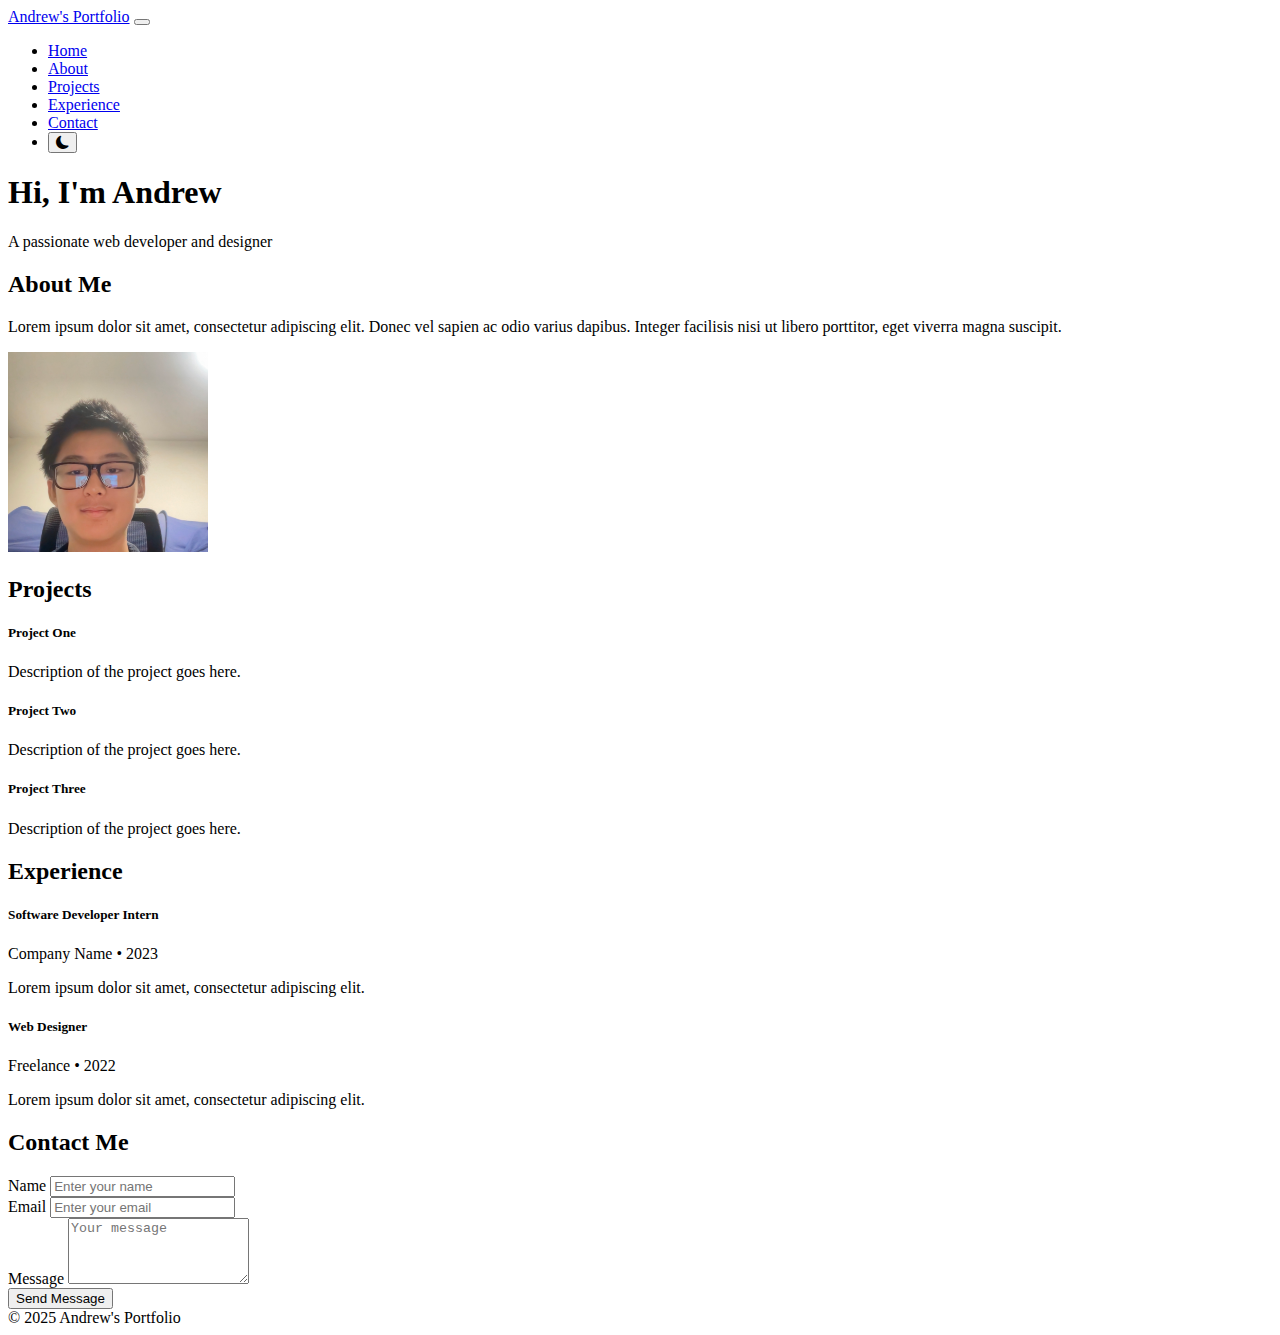
<file: week1/index.html>
<!DOCTYPE html><html lang="en"> <head> <meta charset="UTF-8" /> <meta name="viewport" content="width=device-width, initial-scale=1.0" /> <title>My Portfolio Website</title> <link rel="preconnect" href="https://fonts.googleapis.com" /> <link rel="preconnect" href="https://fonts.gstatic.com" crossorigin /> <link href="https://fonts.googleapis.com/css2?family=Ubuntu:wght@300;400;500;700&display=swap" rel="stylesheet" /> <link href="https://cdn.jsdelivr.net/npm/bootstrap@5.3.8/dist/css/bootstrap.min.css" rel="stylesheet" integrity="sha384-sRIl4kxILFvY47J16cr9ZwB07vP4J8+LH7qKQnuqkuIAvNWLzeN8tE5YBujZqJLB" crossorigin="anonymous" /> <link href="https://cdn.jsdelivr.net/npm/bootstrap-icons@1.11.1/font/bootstrap-icons.css" rel="stylesheet" /> <link href="style.css" rel="stylesheet" /> </head> <body> <header>
    <nav class="navbar navbar-expand-lg bg-body-tertiary shadow-sm fixed-top bg-body-tertiary"> <div class="container"> <a class="navbar-brand fw-bold" href="#">Andrew's Portfolio</a> <button class="navbar-toggler" type="button" data-bs-toggle="collapse" data-bs-target="#navbarNav" aria-controls="navbarNav" aria-expanded="false" aria-label="Toggle navigation"> <span class="navbar-toggler-icon"></span> </button> <div class="collapse navbar-collapse justify-content-end" id="navbarNav"> <ul class="navbar-nav align-items-center"> <li class="nav-item"><a class="nav-link active" href="#home">Home</a></li> <li class="nav-item"><a class="nav-link" href="#about">About</a></li> <li class="nav-item"><a class="nav-link" href="#projects">Projects</a></li> <li class="nav-item"><a class="nav-link" href="#experience">Experience</a></li> <li class="nav-item"><a class="nav-link" href="#contact">Contact</a></li> <li class="nav-item ms-2"> <button id="darkModeToggle" class="btn btn-outline-dark border-0"> <i class="bi bi-moon-fill fs-5"></i> </button> </li> </ul> </div> </div> </nav> </header> <main> <section id="home" class="container py-5 text-center"> <div class="py-5"> <h1 class="display-4 fw-bold">Hi, I'm Andrew</h1> <p class="lead">A passionate web developer and designer</p> </div> </section>
<section id="about" class="container py-5">
<div class="row align-items-center">
<div class="col-md-6">
<h2 class="fw-bold mb-3">About Me</h2>
<p>Lorem ipsum dolor sit amet, consectetur adipiscing elit. Donec vel sapien ac odio varius dapibus. Integer facilisis nisi ut libero porttitor, eget viverra magna suscipit.</p>
</div>
<div class="col-md-6 text-center">
<div class="rounded-circle bg-secondary" style="width:200px;height:200px;display:inline-block;">
    <img src="profile.jpg" alt="Profile Picture" class="rounded-circle" style="width:200px;height:200px;object-fit:cover;">
</div>
</div>
</div>
</section>

<section id="projects" class="py-5">
<div class="container">
<h2 class="fw-bold text-center mb-5">Projects</h2>
<div class="row g-4">
<div class="col-md-4">
<div class="card h-100">
<div class="card-body">
<h5 class="card-title">Project One</h5>
<p class="card-text">Description of the project goes here.</p>
</div>
</div>
</div>
<div class="col-md-4">
<div class="card h-100">
<div class="card-body">
<h5 class="card-title">Project Two</h5>
<p class="card-text">Description of the project goes here.</p>
</div>
</div>
</div>
<div class="col-md-4">
<div class="card h-100">
<div class="card-body">
<h5 class="card-title">Project Three</h5>
<p class="card-text">Description of the project goes here.</p>
</div>
</div>
</div>
</div>
</div>
</section>

<section id="experience" class="container py-5">
<h2 class="fw-bold text-center mb-5">Experience</h2>
<div class="row">
<div class="col-md-6">
<h5>Software Developer Intern</h5>
<p class="text-muted">Company Name • 2023</p>
<p>Lorem ipsum dolor sit amet, consectetur adipiscing elit.</p>
</div>
<div class="col-md-6">
<h5>Web Designer</h5>
<p class="text-muted">Freelance • 2022</p>
<p>Lorem ipsum dolor sit amet, consectetur adipiscing elit.</p>
</div>
</div>
</section>

<section id="contact" class="py-5">
<div class="container">
<h2 class="fw-bold text-center mb-4">Contact Me</h2>
<form class="mx-auto" style="max-width:600px;">
<div class="mb-3">
<label class="form-label">Name</label>
<input type="text" class="form-control" placeholder="Enter your name">
</div>
<div class="mb-3">
<label class="form-label">Email</label>
<input type="email" class="form-control" placeholder="Enter your email">
</div>
<div class="mb-3">
<label class="form-label">Message</label>
<textarea class="form-control" rows="4" placeholder="Your message"></textarea>
</div>
<button type="submit" class="btn btn-dark w-100">Send Message</button>
</form>
</div>
</section>
</main> <footer class="text-center py-4 small text-muted"> © 2025 Andrew's Portfolio </footer> <script src="https://cdn.jsdelivr.net/npm/@popperjs/core@2.11.8/dist/umd/popper.min.js" integrity="sha384-I7E8VVD/ismYTF4hNIPjVp/Zjvgyol6VFvRkX/vR+Vc4jQkC+hVqc2pM8ODewa9r" crossorigin="anonymous"></script> <script src="https://cdn.jsdelivr.net/npm/bootstrap@5.3.8/dist/js/bootstrap.min.js" integrity="sha384-G/EV+4j2dNv+tEPo3++6LCgdCROaejBqfUeNjuKAiuXbjrxilcCdDz6ZAVfHWe1Y" crossorigin="anonymous"></script> <script src="script.js"></script></body> </html>
</file>
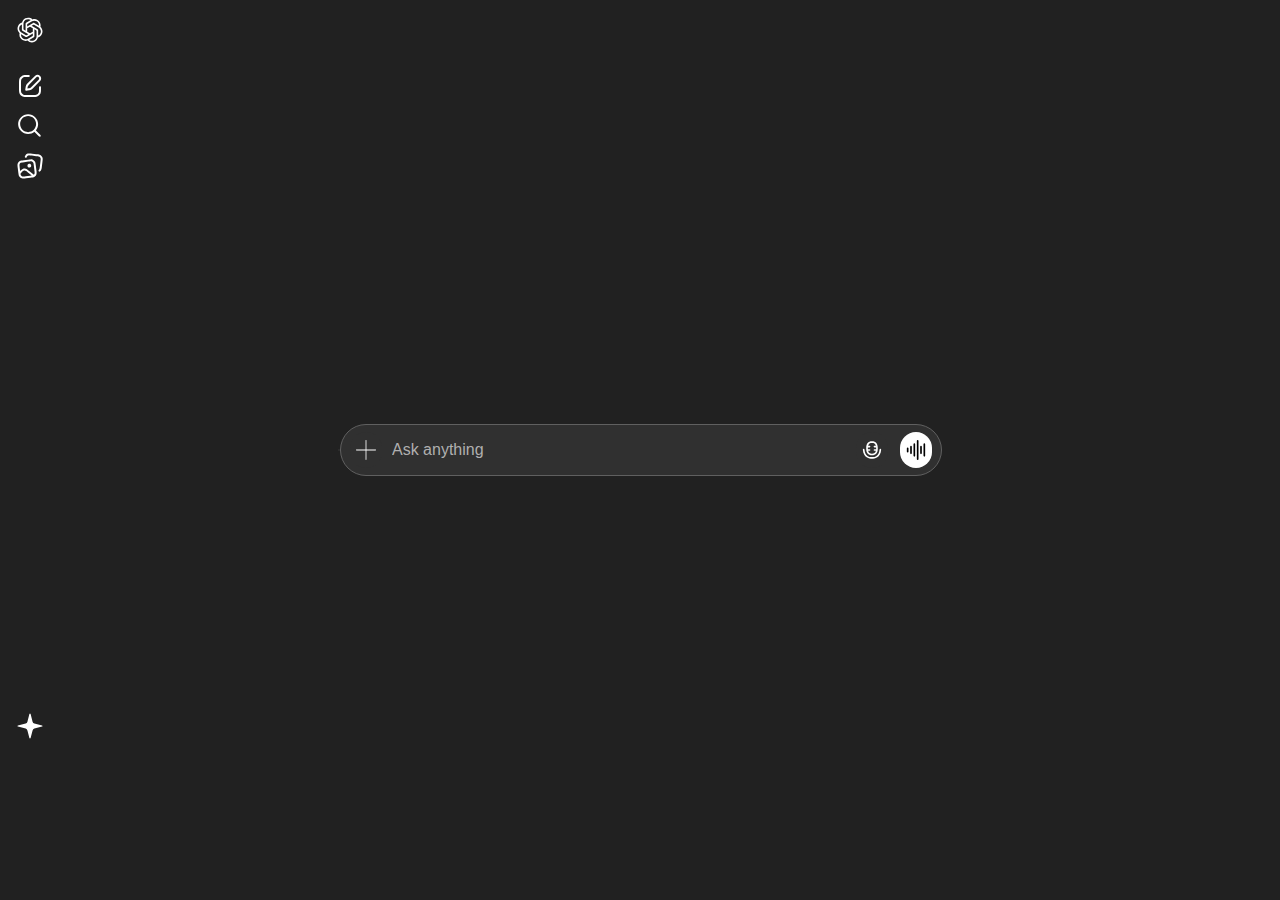
<file: week2/index.html>
<!DOCTYPE html>
<html lang="en">
<head>
    <meta charset="UTF-8">
    <meta name="viewport" content="width=device-width, initial-scale=1.0">
    <title>Centered Input</title>
    <link rel="stylesheet" href="style.css">
</head>
<body>
    <div class="bar" id="bar">
        <img src="chatgpt.svg" width="30px" height="30px" class="barchatgpt" />
        <img src="sidebar.svg" width="30px" height="30px" class="barsidebar" />
    </div>
    <div class="sidebar">
        <img id="sidebarchatgpt" src="chatgpt.svg" width="30px" height="30px" class="chatgpticonleft" />
        <p class="n4" id="sidebartoggletext">Open sidebar</p>
        <img id="sidebartoggle" src="sidebar.svg" width="30px" height="30px" class="opensidebaricon">
        <img id="chat" src="newchat.svg" width="30px" height="30px" class="newchaticonleft" />
        <img id="search" src="searchicon.svg" width="30px" height="30px" class="searchiconleft" />
        <img id="image" src="images.svg" width="30px" height="30px" class="imageiconleft" />
        <p class="n1" id="chatside">New chat</p>
        <p class="n2" id="searchside">Search chats</p>
        <p class="n3" id="imageside">Images</p>
        <img src="upgradeicon.svg" width="30px" height="30px" class="upgradeiconleft" />
    </div>
    <p class="hoverTextStyle" id="hoverText">Add files and more</p>
    <p class="hoverVoiceStyle" id="hoverTextVoice">Use voice mode</p>
    <p class="hoverMicrophoneStyle" id="voicehover">Dictate</p>
    <div class="inputfield">
        <button id="button" class="fileupload" href="#"><img src="plus.svg" height="20px" width="20px" /></button>
        <input class="inputbox" type="text" placeholder="Ask anything" id="inputtext">
        <button id="voice" class="voice"><img src="microphone.svg" height="20px" width="20px" /></button>
        <button id="voicemode" class="usevoicemode"><img src="voicemode.svg" height="20px" width="20px" /></button>
        <div id="disable">
            <button id="uploadmessage"><img src="arrow.svg" height="20px" width="20px" /></button>
        </div>
    </div>
    <script src="script.js" type="module"></script>
</body>
</html>
</file>
<file: week1/style.css>
.ubuntu-light {
  font-family: "Ubuntu", sans-serif;
  font-weight: 300;
  font-style: normal;
}

.ubuntu-regular {
  font-family: "Ubuntu", sans-serif;
  font-weight: 400;
  font-style: normal;
}

.ubuntu-medium {
  font-family: "Ubuntu", sans-serif;
  font-weight: 500;
  font-style: normal;
}

.ubuntu-bold {
  font-family: "Ubuntu", sans-serif;
  font-weight: 700;
  font-style: normal;
}

.ubuntu-light-italic {
  font-family: "Ubuntu", sans-serif;
  font-weight: 300;
  font-style: italic;
}

.ubuntu-regular-italic {
  font-family: "Ubuntu", sans-serif;
  font-weight: 400;
  font-style: italic;
}

.ubuntu-medium-italic {
  font-family: "Ubuntu", sans-serif;
  font-weight: 500;
  font-style: italic;
}

.ubuntu-bold-italic {
  font-family: "Ubuntu", sans-serif;
  font-weight: 700;
  font-style: italic;
}

.one {
  font-family: "Ubuntu";
}
</file>
<file: week2/style.css>
body {
    display: flex;
    justify-content: center;
    align-items: center;
    min-height: 100vh;
    margin: 0;
    background-color: #212121;
}

.inputfield {
    display: flex;
    justify-content: center;
    align-items: center;
    width: 600px;
    height: 50px;
    background-color: #303030;
    border: 1px solid #606060;
    border-radius: 100px;
}

.inputbox {
    width: 90%;
    padding: 1px;
    background-color: #303030;
    border: none;
    outline: none;
    color: #ffffff;
    caret-color: white;
    font-size: 16px;
}

.inputbox::placeholder {
    color: #afafaf;
}

.fileupload {
    background-color: #303030;
    border: none;
    outline: none;
    color: #ffffff;
    font-size: 30px;
    margin: 9px;
    border-radius: 100px;
}

.fileupload:hover {
    background-color: #696969;
    border: none;
    outline: none;
    color: #ffffff;
    font-size: 30px;
    margin: 9px;
    border-radius: 100px;
}

#hoverText {
    display: none;
    cursor: default;
}

#hoverTextVoice {
    display: none;
    cursor: default;
}

#voicehover {
    display: none;
    cursor: default;
}

.hoverTextStyle {
    border: 2px solid #000000;
    border-radius: 30px;
    padding: 5px;
    font-family: sans-serif;
    background-color: #000000;
    color: #ffffff;
    font-size: 14px;
    position: absolute;
    left: 415px;
    top: 410px;
    cursor: default;
}

.hoverVoiceStyle {
    border: 2px solid #000000;
    border-radius: 30px;
    padding: 5px;
    font-family: sans-serif;
    background-color: #000000;
    color: #ffffff;
    font-size: 14px;
    position: absolute;
    left: 972px;
    top: 410px;
    cursor: default;
}

.hoverMicrophoneStyle {
    border: 2px solid #000000;
    border-radius: 30px;
    padding: 5px;
    font-family: sans-serif;
    background-color: #000000;
    color: #ffffff;
    font-size: 14px;
    position: absolute;
    left: 958px;
    top: 410px;
    cursor: default;
}

.usevoicemode {
    background-color: #ffffff;
    border: none;
    outline: none;
    color: #ffffff;
    font-size: 30px;
    margin: 9px;
    border-radius: 100px;
}

.usevoicemode:hover {
    background-color: #a5a5a5;
    border: none;
    outline: none;
    color: #ffffff;
    font-size: 30px;
    margin: 9px;
    border-radius: 100px;
}

.voice {
    background-color: #303030;
    border: none;
    outline: none;
    color: #ffffff;
    font-size: 30px;
    margin: 9px;
    margin-right: 3px;
    border-radius: 100px;
}

.voice:hover {
    background-color: #535353;
    border: none;
    outline: none;
    color: #ffffff;
    font-size: 30px;
    margin: 9px;
    margin-right: 3px;
    border-radius: 100px;
}


#uploadmessage {
    background-color: #ffffff;
    border: none;
    outline: none;
    color: #ffffff;
    font-size: 30px;
    margin: 9px;
    border-radius: 100px;
}

#uploadmessage:hover {
    background-color: #ffffff;
    border: none;
    outline: none;
    color: #ffffff;
    font-size: 30px;
    margin: 9px;
    border-radius: 100px;
    cursor: pointer;
}

#disable {
    display: none;
}

.sidebar {
    background-color: #212121;
    border: 1px, solid, #2C2C2C;
}

.chatgpticonleft {
    position: absolute;
    left: 10px;
    top: 10px;
    margin: 5px;
}

.newchaticonleft {
    position: absolute;
    left: 10px;
    top: 66px;
    margin: 5px;
}

.searchiconleft {
    position: absolute;
    left: 10px;
    top: 106px;
    margin: 5px;
}

.imageiconleft {
    position: absolute;
    left: 10px;
    top: 146px;
    margin: 5px;
}

.upgradeiconleft {
    position: absolute;
    left: 10px;
    top: 706px;
    margin: 5px;
}

.n1 {
    border: 2px solid #000000;
    border-radius: 30px;
    padding: 5px;
    font-family: sans-serif;
    background-color: #000000;
    color: #ffffff;
    font-size: 14px;
    position: absolute;
    left: 55px;
    top: 58px;
    cursor: default;
}

.n2 {
    border: 2px solid #000000;
    border-radius: 30px;
    padding: 5px;
    font-family: sans-serif;
    background-color: #000000;
    color: #ffffff;
    font-size: 14px;
    position: absolute;
    left: 55px;
    top: 98px;
    cursor: default;
}

.n3 {
    border: 2px solid #000000;
    border-radius: 30px;
    padding: 5px;
    font-family: sans-serif;
    background-color: #000000;
    color: #ffffff;
    font-size: 14px;
    position: absolute;
    left: 55px;
    top: 138px;
    cursor: default;
}

#chatside {
    display: none;
    cursor: default;
}

#searchside {
    display: none;
    cursor: default;
}

#imageside {
    display: none;
    cursor: default;
}

.opensidebaricon {
    position: absolute;
    left: 15px;
    top: 15px;
    cursor: default;
}

#sidebarchatgpt {
    display: block;
    cursor: default;
}

#sidebartoggle {
    display: none;
    cursor: default;
}

.n4 {
    border: 2px solid #000000;
    border-radius: 30px;
    padding: 5px;
    font-family: sans-serif;
    background-color: #000000;
    color: #ffffff;
    font-size: 14px;
    position: absolute;
    left: 55px;
    top: 3px;
    cursor: default;
}

#sidebartoggletext {
    display: none;
    cursor: default;
}

#bar {
    display: none;
    cursor: default;
}

.bar {
    background-color: #181818;
    z-index: 2;
    position: absolute;
    top: 0px;
    left: 0px;
}

.barchatgpt {
    position: absolute;
    left: 10px;
    top: 10px;
    margin: 5px;
}

.barsidebar {
    position: absolute;
    left: 200px;
    top: 10px;
    margin: 5px;
}
</file>
